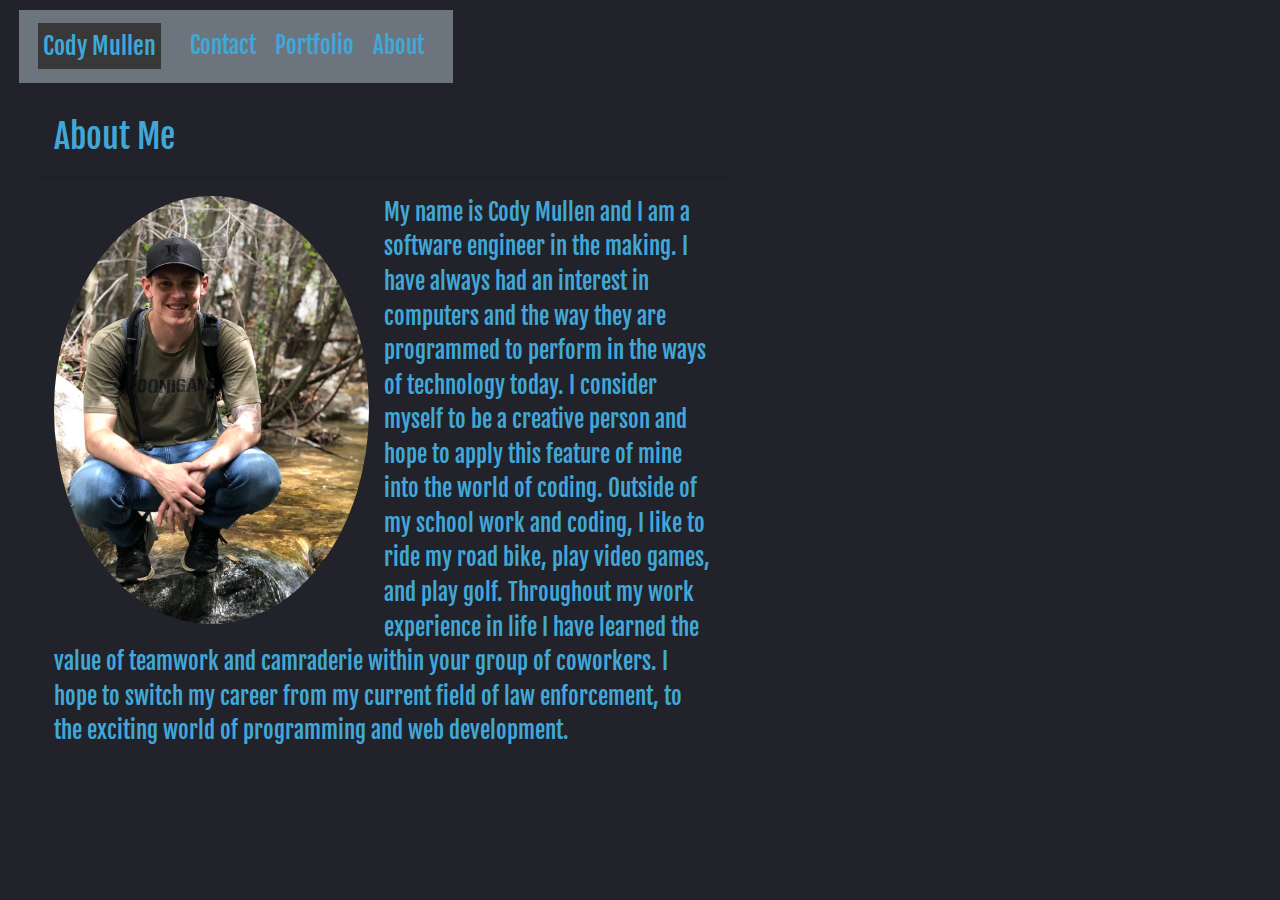
<file: index.html>
<!DOCTYPE html>
<html lang="en">
<head>
    <meta charset="UTF-8">
    <meta name="viewport" content="width=device-width, initial-scale=1.0">
    <title>About</title>
    <link href="https://fonts.googleapis.com/css2?family=Fjalla+One&display=swap" rel="stylesheet">
    <link rel="stylesheet" href="https://stackpath.bootstrapcdn.com/bootstrap/4.3.1/css/bootstrap.min.css" integrity="sha384-ggOyR0iXCbMQv3Xipma34MD+dH/1fQ784/j6cY/iJTQUOhcWr7x9JvoRxT2MZw1T" crossorigin="anonymous">
    <link rel="stylesheet" href="style.css">
</head>
<!--Creating the Nav Bar on the top of the page-->
<section class="navbar">
    <nav class="navbar navbar-expand-lg navbar-light bg-secondary">
        <a class="navbar-brand bg-danger text-white p-1" href="https://github.com/codymu45">Cody Mullen</a>
        <button class="navbar-toggler" type="button" data-toggle="collapse" data-target="#navbarNav" aria-controls="navbarNav" aria-expanded="false" aria-label="Toggle navigation">
        <span class="navbar-toggler-icon"></span>
        </button>
        <div class="collapse navbar-collapse" id="navbarNav">
        <ul class="navbar-nav">
            <!--Button/Link to Contact page-->
            <li class="nav-item">
                <a class="nav-link text-danger" href="contact.html">Contact</a>
            </li>
            <!--Button/Link to my Portfolio-->
            <li class="nav-item">
                <a class="nav-link text-danger" href="portfolio.html">Portfolio</a>
            </li>
            <!--Button/Link to About Me page-->
            <li class="nav-item">
                <a class="nav-link text-danger" href="index.html">About</a>
            </li>
        </ul>
        </div>
    </nav>
</section>
<!--Closed Nav Bar section-->

<body>

 <!--Creating a card for ABOUT ME scetion-->   
    <section class="aboutMeCard">
        <div class="col-md-12" style="width: 40rem; margin: 0px; height: 100%;">
            <div class="card-body">
              <h3 class="card-title text-danger" style="margin-left: 15px;">About Me</h3>
              <hr>
              <!--Profile Image placement-->
              <img class="col-md-6 float-left" src="pictures/mainprofile.jpg" alt="Profile Picture" style="margin-bottom: 5px;">
              <!--About me text-->
              <p class="card-text col-md-12 text-white">My name is Cody Mullen and I am a software engineer in the making. I have always had an interest in computers and the way they are programmed to perform in the ways of technology today. I consider myself to be a creative person and hope to apply this feature of mine into the world of coding. Outside of my school work and coding, I like to ride my road bike, play video games, and play golf.  Throughout my work experience in life I have learned the value of teamwork and camraderie within your group of coworkers. I hope to switch my career from my current field of law enforcement, to the exciting world of programming and web development.</p>
            </div>
        </div> 
    </section>
<!--Closed About Me card-->  

</body>
</html>
</file>
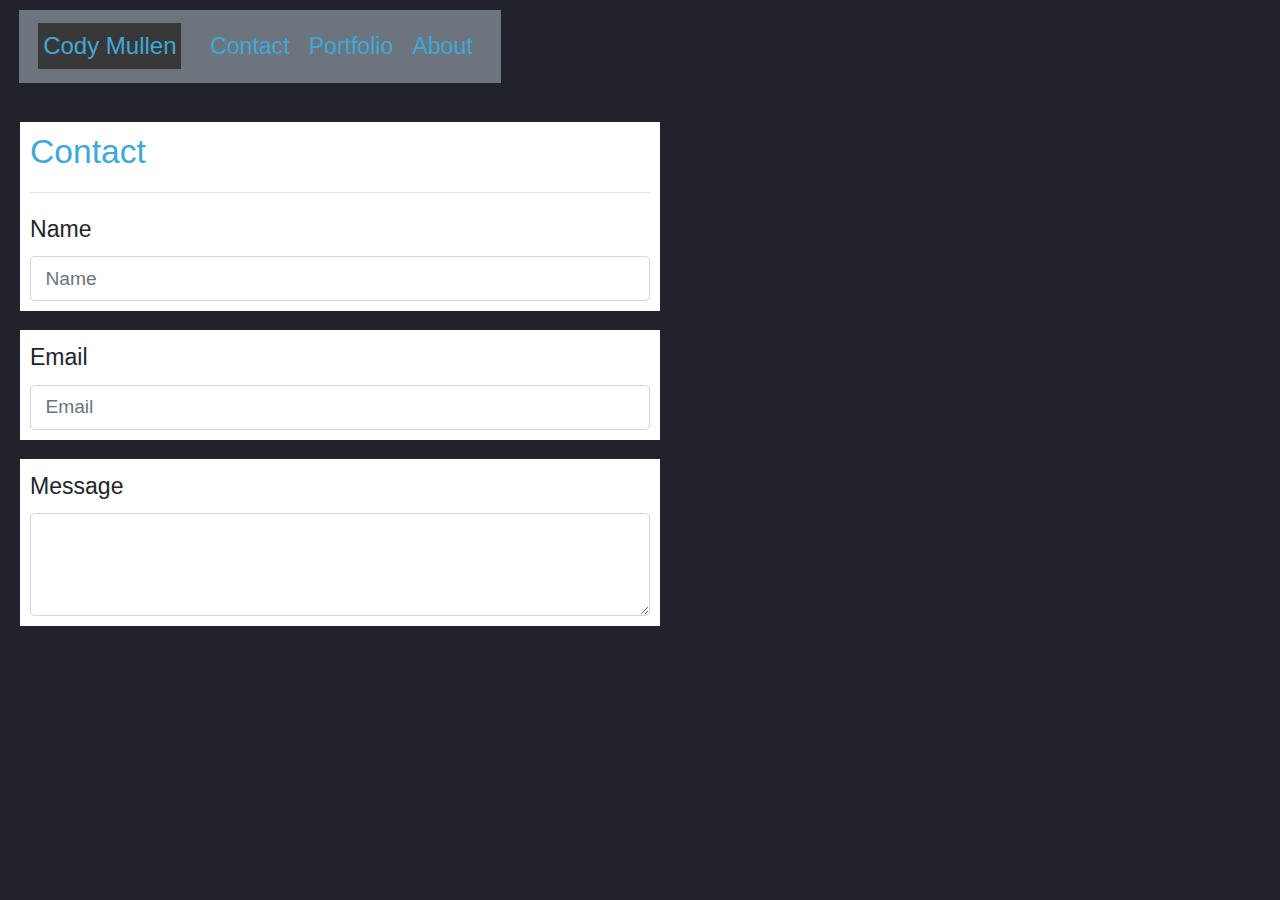
<file: contact.html>
<!DOCTYPE html>
<html lang="en">
<head>
    <meta charset="UTF-8">
    <meta name="viewport" content="width=device-width, initial-scale=1.0">
    <title>Contact</title>
    <link rel="stylesheet" href="https://stackpath.bootstrapcdn.com/bootstrap/4.3.1/css/bootstrap.min.css" integrity="sha384-ggOyR0iXCbMQv3Xipma34MD+dH/1fQ784/j6cY/iJTQUOhcWr7x9JvoRxT2MZw1T" crossorigin="anonymous">
    <link rel="stylesheet" href="style.css">
</head>
<!--Creating the Nav Bar on the top of the page-->
<section class="navbar">
    <nav class="navbar navbar-expand-lg navbar-light bg-secondary">
        <a class="navbar-brand bg-danger text-white p-1" href="https://github.com/codymu45">Cody Mullen</a>
        <button class="navbar-toggler" type="button" data-toggle="collapse" data-target="#navbarNav" aria-controls="navbarNav" aria-expanded="false" aria-label="Toggle navigation">
        <span class="navbar-toggler-icon"></span>
        </button>
        <div class="collapse navbar-collapse" id="navbarNav">
        <ul class="navbar-nav">
            <!--Button/Link to Contact page-->
            <li class="nav-item">
                <a class="nav-link text-danger" href="contact.html">Contact</a>
            </li>
            <!--Button/Link to my Portfolio-->
            <li class="nav-item">
                <a class="nav-link text-danger" href="portfolio.html">Portfolio</a>
            </li>
            <!--Button/Link to About Me page-->
            <li class="nav-item">
                <a class="nav-link text-danger" href="index.html">About</a>
            </li>
        </ul>
        </div>
    </nav>
</section>
<!--Closed Nav Bar section-->

<body>
    
<!--Start of Contact Form-->
    <form>
        <div class="form-group col-md-6 bg-white" style="margin-left: 20px; margin-top: 30px; padding: 10px;">
            <!--Header for the contact card-->
            <h3 class="card-title text-danger">Contact</h3>
            <!--Line break-->
            <hr>
        <!--Input box for name-->    
            <label for="formGroupExampleInput">Name</label>
            <input type="text" class="form-control" id="formGroupExampleInput" placeholder="Name">
          </div>
        <!--Input box for email-->
          <div class="form-group col-md-6 bg-white" style="margin-left: 20px; padding: 10px">
            <label for="formGroupExampleInput2">Email</label>
            <input type="text" class="form-control" id="formGroupExampleInput2" placeholder="Email">
          </div>
        <!--Input box for message-->
        <div class="form-group col-md-6 bg-white" style="margin-left: 20px; padding: 10px">
          <label for="exampleFormControlTextarea1 bg-white">Message</label>
          <textarea class="form-control bg-white" id="exampleFormControlTextarea1" rows="3"></textarea>
        </div>
      </form>
<!--End of Contact Form-->
</body>
</html>
</file>
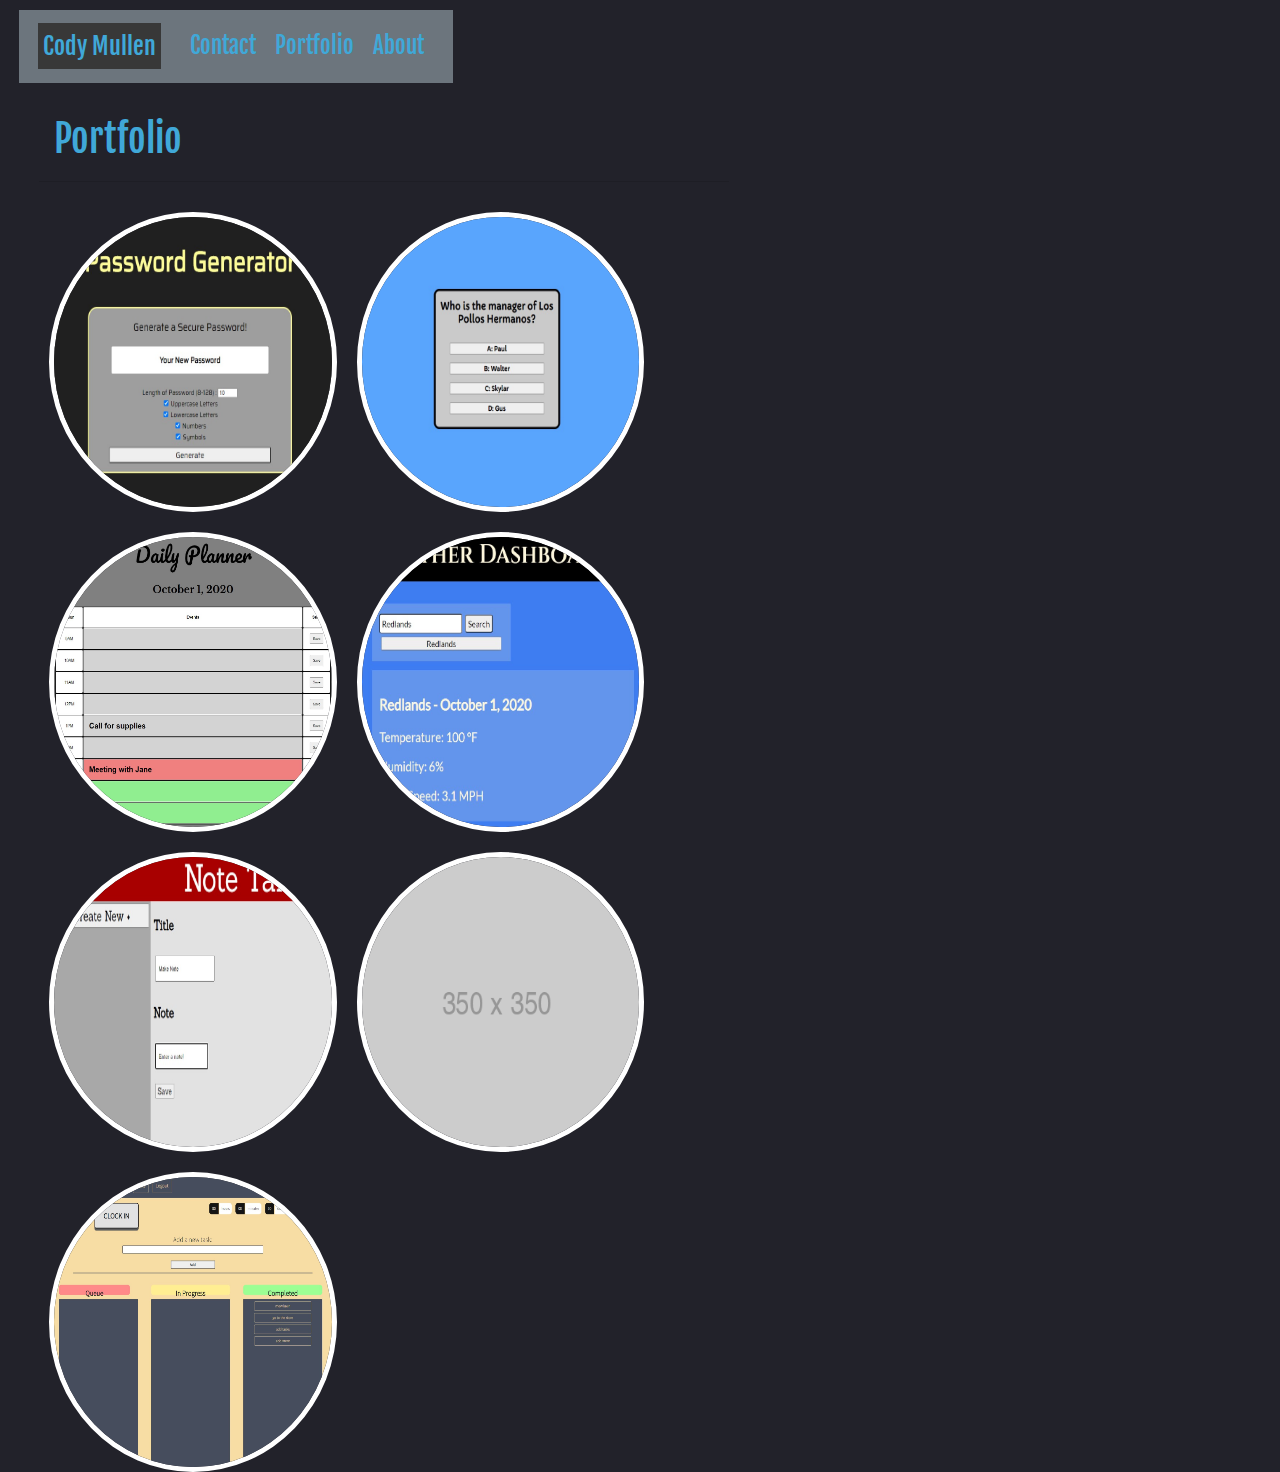
<file: portfolio.html>
<!DOCTYPE html>
<html lang="en">
<head>
    <meta charset="UTF-8">
    <meta name="viewport" content="width=device-width, initial-scale=1.0">
    <title>Portfolio</title>
    <link href="https://fonts.googleapis.com/css2?family=Fjalla+One&display=swap" rel="stylesheet">
    <link rel="stylesheet" href="https://stackpath.bootstrapcdn.com/bootstrap/4.3.1/css/bootstrap.min.css" integrity="sha384-ggOyR0iXCbMQv3Xipma34MD+dH/1fQ784/j6cY/iJTQUOhcWr7x9JvoRxT2MZw1T" crossorigin="anonymous">
    <link rel="stylesheet" href="style.css">

</head>
<!--Creating the Nav Bar on the top of the page-->
<section class="navbar">
    <nav class="navbar navbar-expand-lg navbar-light bg-secondary">
        <a class="navbar-brand bg-danger text-white p-1" href="https://github.com/codymu45">Cody Mullen</a>
        <button class="navbar-toggler" type="button" data-toggle="collapse" data-target="#navbarNav" aria-controls="navbarNav" aria-expanded="false" aria-label="Toggle navigation">
        <span class="navbar-toggler-icon"></span>
        </button>
        <div class="collapse navbar-collapse" id="navbarNav">
        <ul class="navbar-nav">
            <!--Button/Link to Contact page-->
            <li class="nav-item">
                <a class="nav-link text-danger" href="contact.html">Contact</a>
            </li>
            <!--Button/Link to my Portfolio-->
            <li class="nav-item">
                <a class="nav-link text-danger" href="portfolio.html">Portfolio</a>
            </li>
            <!--Button/Link to About Me page-->
            <li class="nav-item">
                <a class="nav-link text-danger" href="index.html">About</a>
            </li>
        </ul>
        </div>
    </nav>
</section>
<!--Closed Nav Bar section-->

<body>

 <!--Creating a card for Portfolio pictures-->   
    <section class="aboutMeCard">
        <div class="col-md-12" style="width: 40rem; margin: 0px; height: 100%;">
            <div class="card-body">
              <h2 class="card-title text-danger" style="margin-left: 15px;">Portfolio</h2>
              <hr>
              <!--Porfolio Images (placeholders)-->
              <div class="thumbnails">         
                <a href="https://codymu45.github.io/passwordgenerator">
                  <img id="passwordthumb" class="col-md-5 float-left" src="pictures/passwordthumbnail.jpg" alt="password generator" style="margin-bottom: 10px;">
                </a>
              
                <a href="https://codymu45.github.io/quiz">
                  <img id="quizthumb" class="col-md-5 float-left" src="pictures/quizthumbnail.jpg" alt="code quiz" style="margin-bottom: 10px;">
                </a>

                <a href="https://codymu45.github.io/dailyPlanner">
                  <img id="plannerthumb" class="col-md-5 float-left" src="pictures/plannerthumbnail.jpg" alt="daily planner" style="margin-bottom: 10px;">
                </a>

                <a href="https://codymu45.github.io/weather_app">
                  <img id="weatherthumb" class="col-md-5 float-left" src="pictures/weatherthumbnail.jpg" alt="weather dashboard" style="margin-bottom: 10px;">
                </a>

                <a href="https://github.com/codymu45/noteTaker">
                  <img id="notethumb" class="col-md-5 float-left" src="pictures/notethumbnail.jpg" alt="note taker" style="margin-bottom: 10px;">
                </a>

                <a href="https://github.com/codymu45/burger">
                  <img id="burgerthumb" class="col-md-5 float-left" src="pictures/350x350.png" alt="burger" style="margin-bottom: 10px;">
                </a>

                <a href="https://github.com/codymu45/project2">
                  <img id="p2thumb" class="col-md-5 float-left" src="pictures/p2thumbnail.jpg" alt="project 2" style="margin-bottom: 10px;">
                </a>
              </div>    
            </div>
        </div>
    </section>
<!--Closed Portfolio card-->  

</body>
</html>
</file>
<file: style.css>
body, html {
  height: 100%;
  background-color: rgb(34, 34, 42);
  font-family: 'Fjalla One', sans-serif;
  font-size: larger;
}

.aboutMeCard{
  background-image: url("http://blog.hostbaby.com/wp-content/uploads/2013/07/scuffedstatic_dark_1920x1234.jpg");
  font-family: 'Fjalla One', sans-serif;
}

#passwordthumb{
  height: 300px;
  border-color: white;
  border-width: 5px;
  border-style: solid;
  margin: 10px;
  padding: 0;
}

#quizthumb{
  height: 300px;
  border-color: white;
  border-width: 5px;
  border-style: solid;
  margin: 10px;
  padding: 0;
}

#plannerthumb{
  height: 300px;
  border-color: white;
  border-width: 5px;
  border-style: solid;
  margin: 10px;
  padding: 0;
}

#weatherthumb{
  height: 300px;
  border-color: white;
  border-width: 5px;
  border-style: solid;
  margin: 10px;
  padding: 0;
}

#notethumb{
  height: 300px;
  border-color: white;
  border-width: 5px;
  border-style: solid;
  margin: 10px;
  padding: 0;
}

#burgerthumb{
  height: 300px;
  border-color: white;
  border-width: 5px;
  border-style: solid;
  margin: 10px;
  padding: 0;
}

#p2thumb{
  height: 300px;
  border-color: white;
  border-width: 5px;
  border-style: solid;
  margin: 10px;
  padding: 0;
}

/* .thumbnails{
  display: flex;
  flex-direction: row;
} */

img {
  border-radius: 50%;
}

.text-danger {
  color: #40a8d8!important;
}

.text-white {
  color: #40a8d8!important;
}

.bg-danger {
  background-color: #383838!important;
}
</file>
